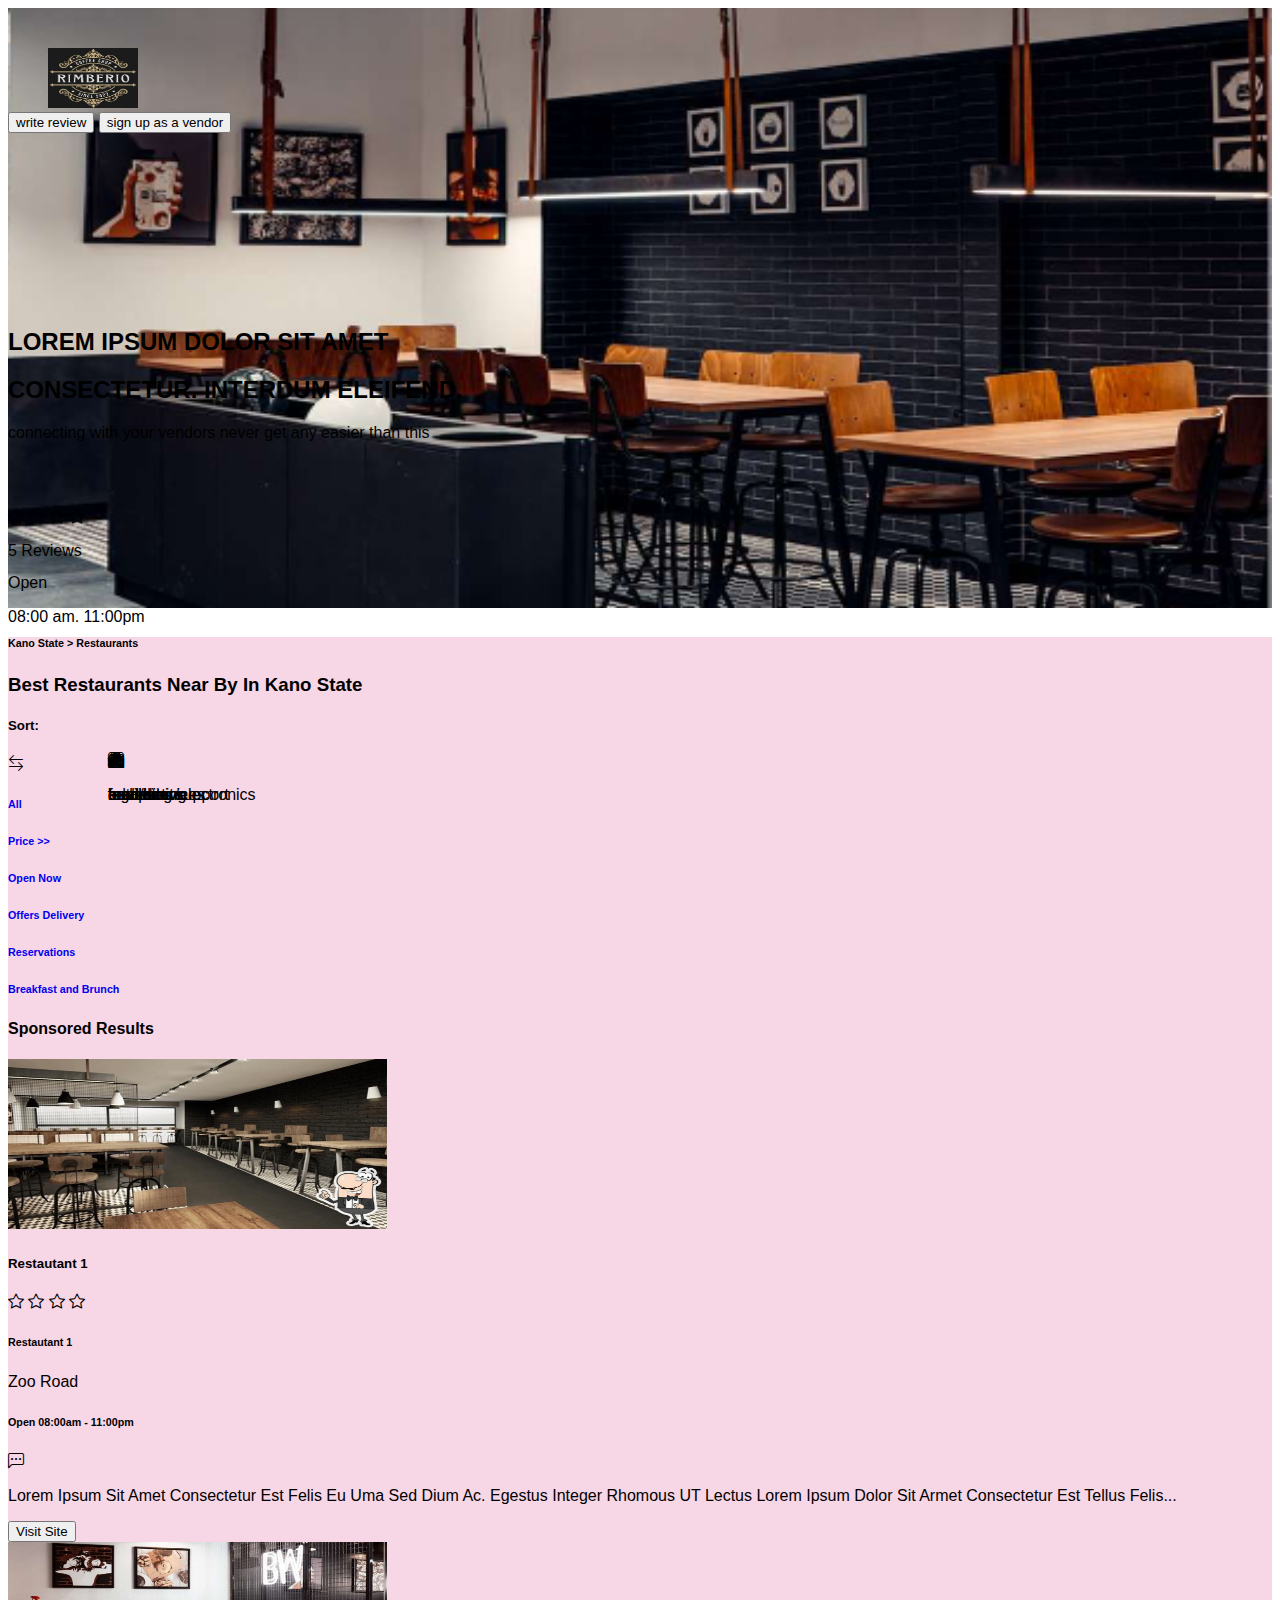
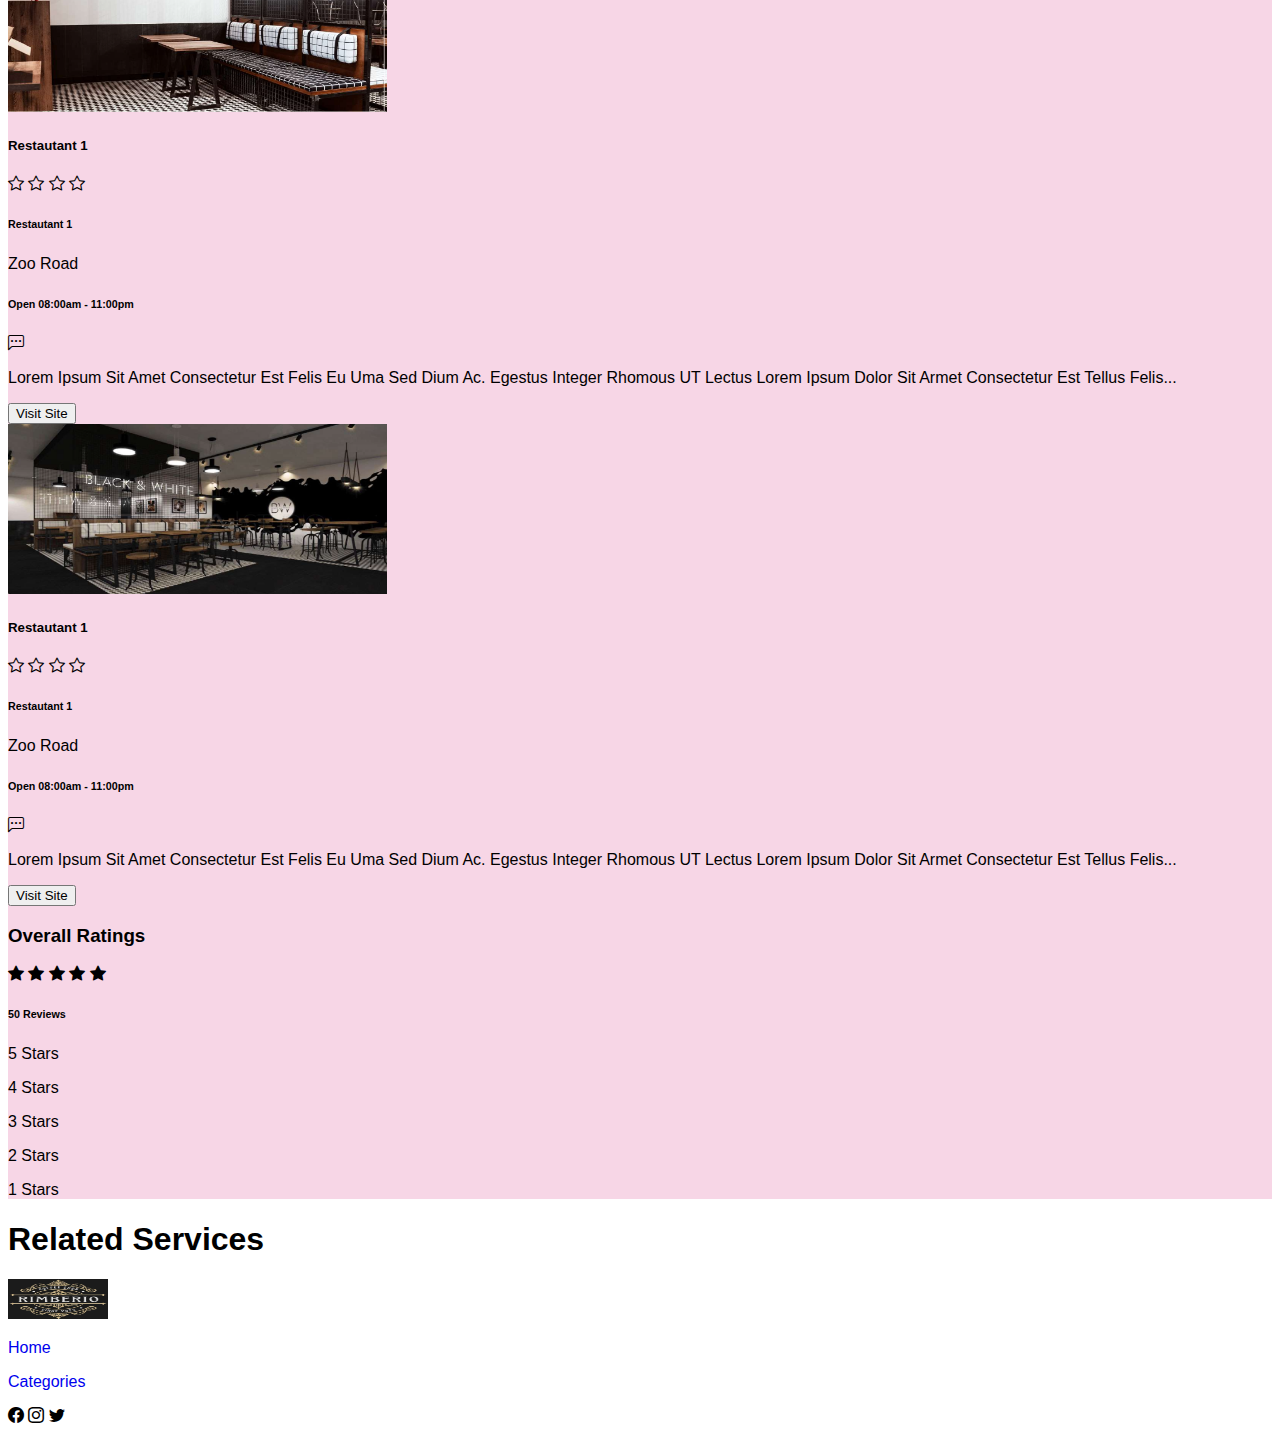
<file: index.html>
<!DOCTYPE html>
<html lang="en">
  <head>
    <meta charset="UTF-8" />
    <meta name="viewport" content="width=device-width, initial-scale=1.0" />
    <title>Restaurant</title>
    <link
      rel="stylesheet"
      href="https://cdn.jsdelivr.net/npm/bootstrap-icons@1.10.5/font/bootstrap-icons.css"
    />
    <link rel="stylesheet" href="style.css" />
    <link
      href="https://cdn.jsdelivr.net/npm/bootstrap@5.3.0/dist/css/bootstrap.min.css"
      rel="stylesheet"
      integrity="sha384-9ndCyUaIbzAi2FUVXJi0CjmCapSmO7SnpJef0486qhLnuZ2cdeRhO02iuK6FUUVM"
      crossorigin="anonymous"
    />
  </head>
  <body>

    <main>
    <section >
      <div class="bg-image border" >
        <img src="Images/img1.PNG" class="img1" />
        <div class="first d-flex justify-content-between w-100">
          <div class="p-3">
            <img src="Images/img2.PNG" class="img2" />
          </div>
          <div class="justify-content-end">
            <div class="p-3">
              <button type="button" class="btn btn-dark border" id="button">
                write review
              </button>
              <button type="button" class="btn btn-danger border" id="button">
                sign up as a vendor
              </button>
            </div>
          </div>
        </div>

        <div class="header text-center d-flex w-100 justify-content-center">
          <div class="">
            <h2 class="text-white fw-bold">LOREM IPSUM DOLOR SIT AMET</h2>
            <h2 class="text-white fw-bold">CONSECTETUR. INTERDUM ELEIFEND.</h2>
            <p class="text-secondary fw-bold">
              connecting with your vendors never get any easier than this
            </p>
          </div>
        </div>
        <div class="header1 d-flex p-2">
          <i class="bi bi-star text-white bg-danger m-1"></i>
          <i class="bi bi-star text-white bg-danger m-1"></i>
          <i class="bi bi-star text-white bg-danger m-1"></i>
          <i class="bi bi-star text-white bg-secondary m-1"></i>
          <p class="text-white m-1 fw-bold">5 Reviews</p>
        </div>

        <div class="header2 d-flex ">
          <p class="text-success fw-bold m-1">Open</p>
          <p class="text-white m-1 fw-bold">08:00 am. 11:00pm</p>
        </div>
      </div>
    </section>
   
    <section class="container-fluid bg-pink-100 p-4">
      <section class="container">
        <section class="row">
          <div>
            <h6 class="">Kano State > Restaurants</h6>
            <h3>Best Restaurants Near By In Kano State</h3>
          </div>
          <div class="d-flex">
            <h5 class="m-3">Sort:</h5>
            <div class="p-2 d-flex border rounded-pill border-danger m-1" id="home-link" >
              <i class="bi bi-arrow-left-right"></i>
              <h6><a href="#" class="nav-link text-dark">All</a></h6>
            </div>
            <div>
              <h6 class="border rounded-pill border-secondary p-2 m-1" id="home-link">
                <a href="#" class="nav-link text-dark">Price >></a>
              </h6>
            </div>
            <div>
              <h6 class="border rounded-pill border-secondary p-2 m-1" id="home-link">
                <a href="#" class="nav-link text-dark">Open Now</a>
              </h6>
            </div>
            <div>
              <h6 class="border rounded-pill border-secondary p-2 m-1" id="home-link">
                <a href="#" class="nav-link text-dark">Offers Delivery</a>
              </h6>
            </div>
            <div>
              <h6 class="border rounded-pill border-secondary p-2 m-1" id="home-link">
                <a href="#" class="nav-link text-dark">Reservations</a>
              </h6>
            </div>
            <div>
              <h6 class="border rounded-pill border-secondary p-2 m-1" id="home-link">
                <a href="#" class="nav-link text-dark">Breakfast and Brunch</a>
              </h6>
            </div>
          </div>
        </section>
       
      </section>

      <section class="container">
        <section class="row">
          <h4>Sponsored Results</h4>
          <div class="col-12 col-lg-6">
            <div class="d-flex mt-4 bg-light p-4">
              <img src="Images/img3.PNG" class="img3 mt-3" />
              <div class="p-2">
                <h5>Restautant 1</h5>
                <div class="d-flex">
                  <i class="bi bi-star text-white bg-danger m-1"></i>
                  <i class="bi bi-star text-white bg-danger m-1"></i>
                  <i class="bi bi-star text-white bg-danger m-1"></i>
                  <i class="bi bi-star text-white bg-secondary m-1"></i>
                </div>
                <div class="d-flex">
                  <h6 class="border bg-secondary p-1 m-1">Restautant 1</h6>
                  <p class="m-1">Zoo Road</p>
                </div>
                <h6>Open 08:00am - 11:00pm</h6>

                <div class="d-flex">
                  <i class="bi bi-chat-left-dots p-1 text-dark"></i>
                  <p class="fw-bold p-1">
                    Lorem Ipsum Sit Amet Consectetur Est Felis Eu Uma Sed Dium
                    Ac. Egestus Integer Rhomous UT Lectus Lorem Ipsum Dolor Sit
                    Armet Consectetur Est Tellus Felis...
                  </p>
                </div>
                <div class="justify-content-end d-flex w-100">
                  <button class="border-danger ps-5 pe-5" id="button2">Visit Site</button>
                </div>
              </div>
            </div>

            <div class="d-flex mt-4 bg-light p-4">
              <img src="Images/img4.PNG" class="img4 mt-3" />
              <div class="p-2">
                <h5>Restautant 1</h5>
                <div class="d-flex">
                  <i class="bi bi-star text-white bg-danger m-1"></i>
                  <i class="bi bi-star text-white bg-danger m-1"></i>
                  <i class="bi bi-star text-white bg-danger m-1"></i>
                  <i class="bi bi-star text-white bg-secondary m-1"></i>
                </div>
                <div class="d-flex">
                  <h6 class="border bg-secondary p-1 m-1">Restautant 1</h6>
                  <p class="m-1">Zoo Road</p>
                </div>
                <h6>Open 08:00am - 11:00pm</h6>

                <div class="d-flex">
                  <i class="bi bi-chat-left-dots p-1 text-dark"></i>
                  <p class="fw-bold p-1">
                    Lorem Ipsum Sit Amet Consectetur Est Felis Eu Uma Sed Dium
                    Ac. Egestus Integer Rhomous UT Lectus Lorem Ipsum Dolor Sit
                    Armet Consectetur Est Tellus Felis...
                  </p>
                </div>
                <div class="justify-content-end d-flex w-100">
                  <button
                    class="border-danger ps-5 pe-5 justify-content-end d-flex"
                    id="button2">
                    Visit Site
                  </button>
                </div>
              </div>
            </div>

            <div class="d-flex mt-4 bg-light p-4">
              <img src="Images/img5.PNG" class="img5 mt-3" />
              <div class="p-2">
                <h5>Restautant 1</h5>
                <div class="d-flex">
                  <i class="bi bi-star text-white bg-danger m-1"></i>
                  <i class="bi bi-star text-white bg-danger m-1"></i>
                  <i class="bi bi-star text-white bg-danger m-1"></i>
                  <i class="bi bi-star text-white bg-secondary m-1"></i>
                </div>
                <div class="d-flex">
                  <h6 class="border bg-secondary p-1 m-1">Restautant 1</h6>
                  <p class="m-1">Zoo Road</p>
                </div>
                <h6>Open 08:00am - 11:00pm</h6>

                <div class="d-flex">
                  <i class="bi bi-chat-left-dots p-1 text-dark"></i>
                  <p class="fw-bold p-1">
                    Lorem Ipsum Sit Amet Consectetur Est Felis Eu Uma Sed Dium
                    Ac. Egestus Integer Rhomous UT Lectus Lorem Ipsum Dolor Sit
                    Armet Consectetur Est Tellus Felis...
                  </p>
                </div>
                <div class="justify-content-end d-flex w-100">
                  <button class="border-danger ps-5 pe-5" id="button2">Visit Site</button>
                </div>
              </div>
            </div>
          </div>

          <div class="col-12 col-lg-6">
            <div>
              <h3>Overall Ratings</h3>
              <div class="d-flex text-danger">
                <i class="bi bi-star-fill"></i>
                <i class="bi bi-star-fill"></i>
                <i class="bi bi-star-fill"></i>
                <i class="bi bi-star-fill"></i>
                <i class="bi bi-star-fill"></i>
              </div>
              <h6>50 Reviews</h6>
              <div class="d-flex">
                <p class="m-1">5 Stars</p>
                <div class="progress m-2">
                  <div
                    class="progress-bar bg-danger"
                    role="progressbar"
                    style="width: 75%"
                    aria-valuenow="25"
                    aria-valuemin="0"
                    aria-valuemax="30"
                  ></div>
                </div>
              </div>
              <div class="d-flex">
                <p class="m-1">4 Stars</p>
                <div class="progress m-2">
                  <div
                    class="progress-bar bg-danger"
                    role="progressbar"
                    style="width: 65%"
                    aria-valuenow="25"
                    aria-valuemin="0"
                    aria-valuemax="30"
                  ></div>
                </div>
              </div>
              <div class="d-flex">
                <p class="m-1">3 Stars</p>
                <div class="progress m-2">
                  <div
                    class="progress-bar bg-warning"
                    role="progressbar"
                    style="width: 35%"
                    aria-valuenow="25"
                    aria-valuemin="0"
                    aria-valuemax="30"
                  ></div>
                </div>
              </div>
              <div class="d-flex">
                <p class="m-1">2 Stars</p>
                <div class="progress m-2">
                  <div
                    class="progress-bar bg-warning"
                    role="progressbar"
                    style="width: 15%"
                    aria-valuenow="25"
                    aria-valuemin="0"
                    aria-valuemax="30"
                  ></div>
                </div>
              </div>
              <div class="d-flex">
                <p class="m-1">1 Stars</p>
                <div class="progress m-2">
                  <div
                    class="progress-bar bg-warning"
                    role="progressbar"
                    style="width: 95%"
                    aria-valuenow="25"
                    aria-valuemin="0"
                    aria-valuemax="30"
                  ></div>
                </div>
              </div>
            </div>
          </div>
        </section>
      </section>
      </section>
    </section>


    <section class="container-fluid bg-light mt-4 mb-4">
      <section class="container">
        <div class="row">
          <div class="justify-content-center d-flex">
          <h1 class="text-danger fw-bold mt-5 mb-5">Related Services</h1>
          </div>
          <div class="col-12 col-lg-2 mt-4 mb-4 pt-4">
            <div class="card border-secondary">
            <div class="d-flex justify-content-center" id="btn">
              <i class="bi bi-cup-hot text-success m-2"></i>
              <p class="m-2">automotive</p>
            </div>
            </div>

           <div class="card border-secondary mt-4">
            <div class="d-flex justify-content-center" id="btn">
              <i class="bi bi-eject-fill text-success m-2"></i>
              <p class="m-2">food/dining</p>
            </div>
           </div>

           <div class="card border-secondary mt-4">
            <div class="d-flex justify-content-center" id="btn">
              <i class="bi bi-house-door text-success m-2"></i>
             <p class="m-2">real estate</p>
           </div>
           </div>
          </div>

            <div class="col-12 col-lg-2 mt-4 pt-4">
              <div class="card border-secondary">
                <div class="d-flex justify-content-center" id="btn">
                  <i class="bi bi-cloud-haze text-success m-2"></i> 
                  <p class="m-2">business support</p>
                </div>
                </div>
    
               <div class="card border-secondary mt-4">
                <div class="d-flex justify-content-center" id="btn">
                  <i class="bi bi-dice-1 text-success m-2"></i>
                  <p class="m-2">fashion</p>
                </div>
               </div>
    
               <div class="card border-secondary mt-4">
                <div class="d-flex justify-content-center" id="btn">
                  <i class="bi bi-basket  text-success m-2"></i>
                 <p class="m-2">travelling</p>
               </div>
               </div>
              </div>

              <div class="col-12 col-lg-2 mt-4 pt-4">
                <div class="card border-secondary">
                  <div class="d-flex justify-content-center" id="btn">
                    <i class="bi bi-laptop text-success m-2"></i> 
                    <p class="m-2">computer/electronics</p>
                  </div>
                  </div>
      
      
                 <div class="card border-secondary mt-4">
                  <div class="d-flex justify-content-center" id="btn">
                    <i class="bi bi-hospital text-success m-2"></i> 
                   <p class="m-2">health</p>
                 </div>
                 </div>
                </div>

                <div class="col-12 col-lg-2 mt-4 pt-4">
                  <div class="card border-secondary">
                    <div class="d-flex justify-content-center" id="btn">
                      <i class="bi bi-mortarboard text-success m-2 "></i> 
                      <p class="m-2">education</p>
                    </div>
                    </div>
        
        
                   <div class="card border-secondary mt-4">
                    <div class="d-flex justify-content-center" id="btn">
                      <i class="bi bi-signpost-split  text-success m-2 "></i>
                     <p class="m-2">legal services</p>
                   </div>
                   </div>
                  </div>
          
            </div>
      </section>
   </section>

   



   
                  <section class="container-fluid bg-light border-top mt-5 mb-5 border-bottom border-danger">
                    <div class="d-flex justify-content-between">
                      <div class="m-2">
                        <img src="Images/img2.PNG" class="img6">
                      </div>
                      <div class="d-flex justify-content-center m-2">
                        <p class=" p-1" id="nav-footer"><a href="#" class="nav-link2 text-danger">Home</a></p>
                        <p class=" p-1" id="nav-footer"><a href="#" class="nav-link2 text-danger">Categories</a></p>
                      </div>
                      <div class=" d-flex justify-content-end m-2">
                        <i class="bi bi-facebook text-danger p-1"></i>
                        <i class="bi bi-instagram text-danger p-1"></i>
                        <i class="bi bi-twitter text-danger p-1"></i>
                      </div>
                        </div>
                  </section>
              
             


    </main>

  </body>
</html>
</file>
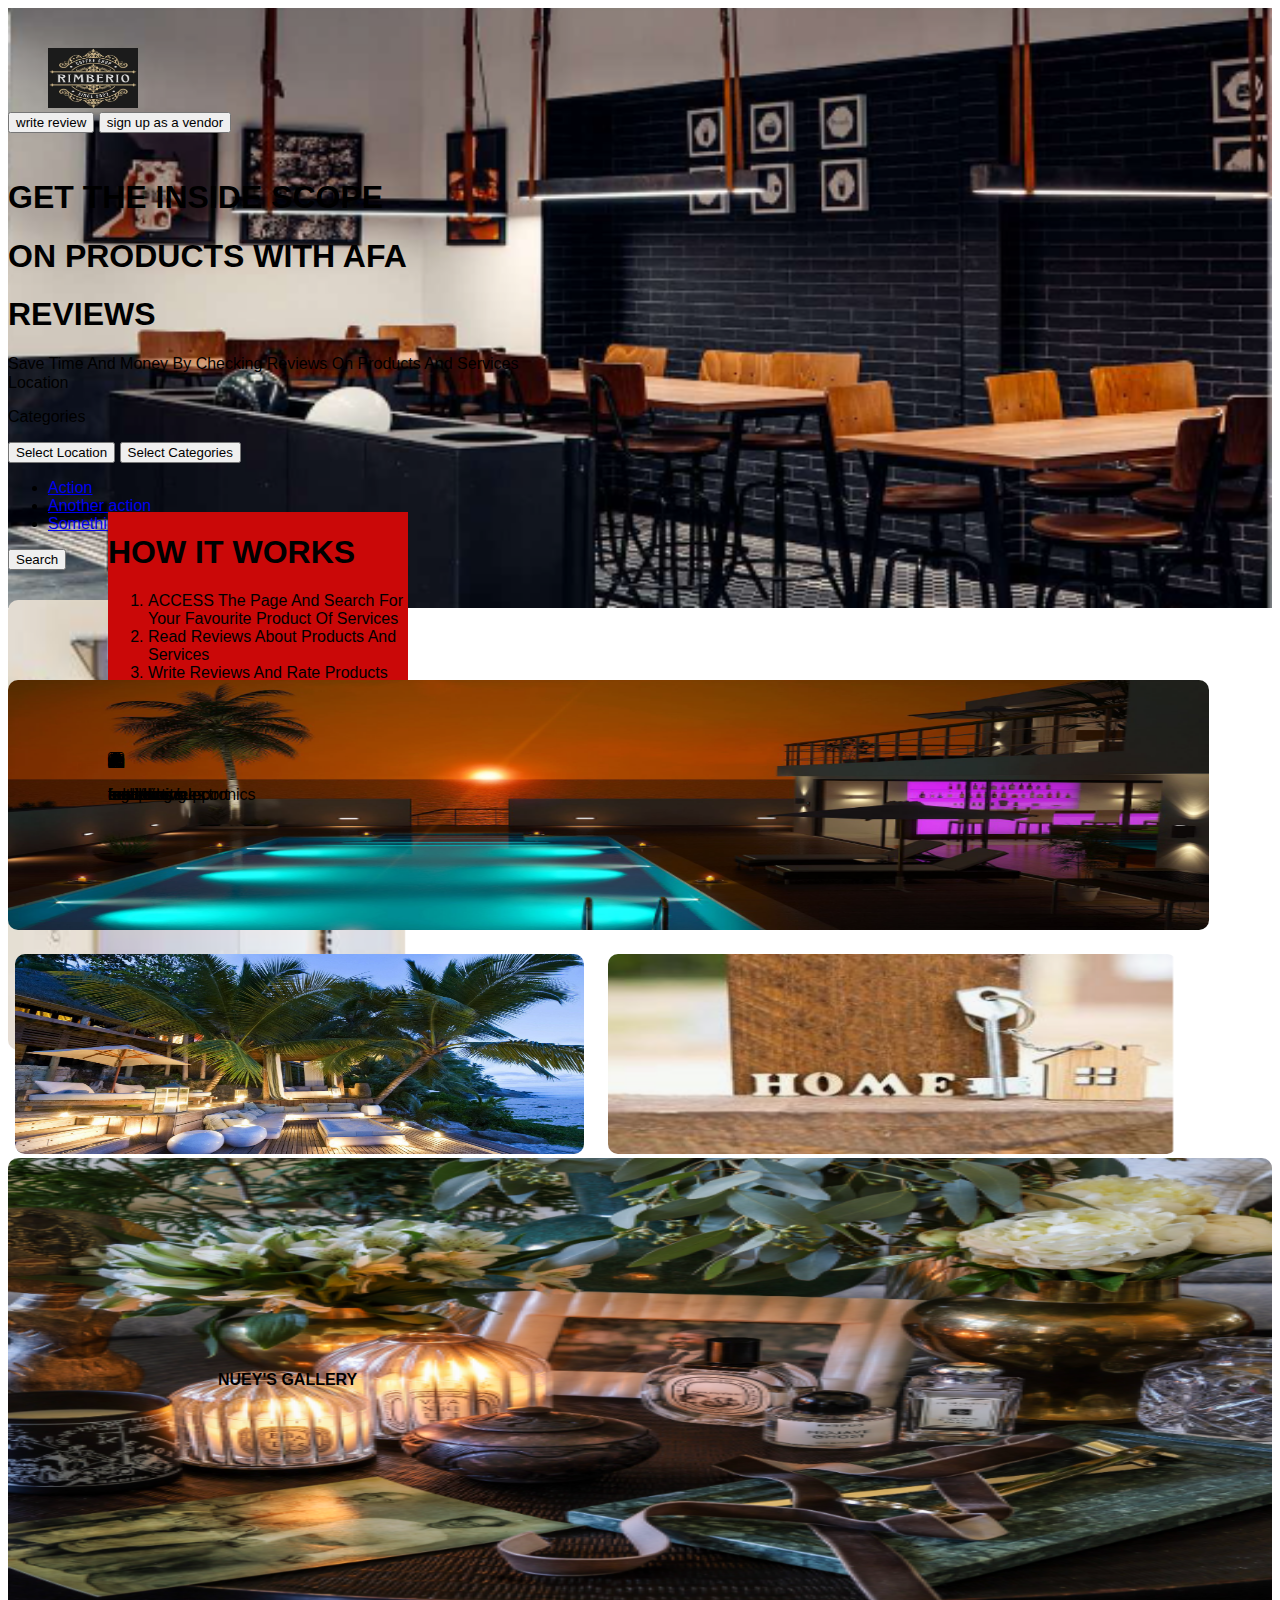
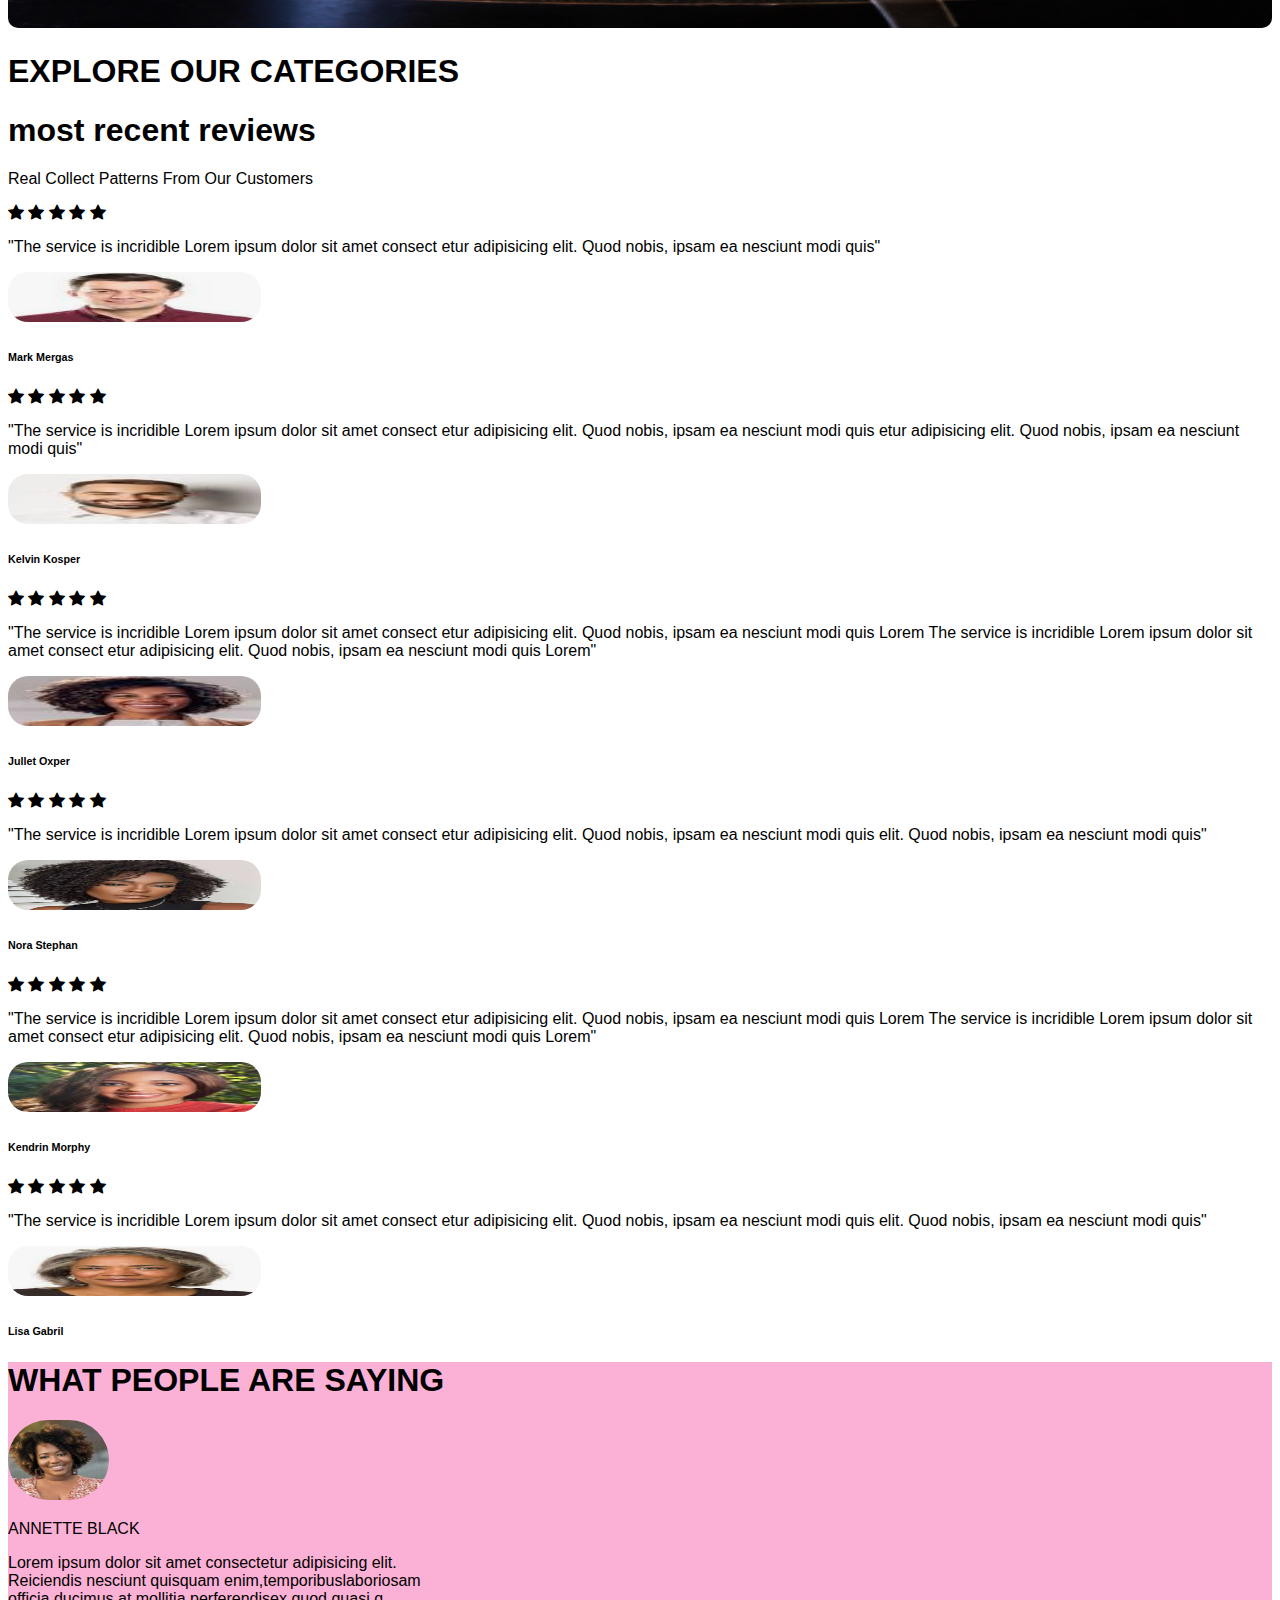
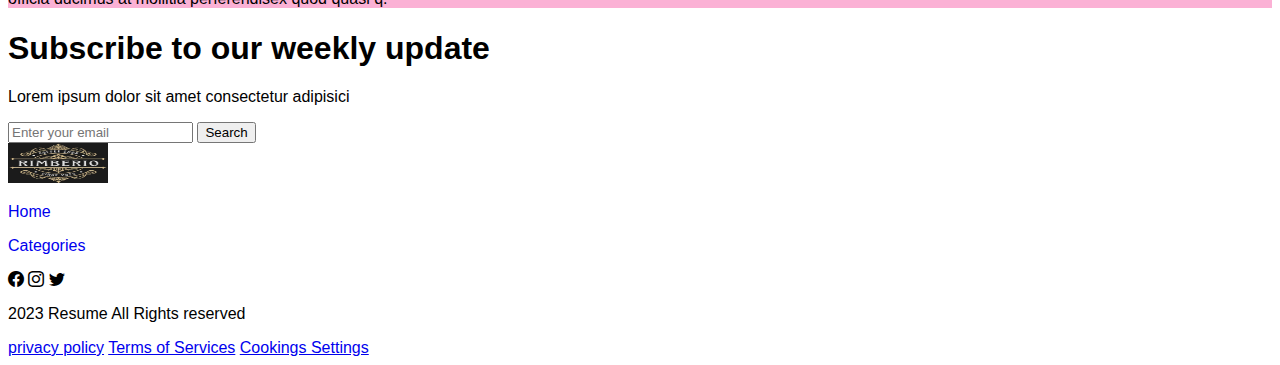
<file: Restaurant.html>
<!DOCTYPE html>
<html lang="en">
  <head>
    <meta charset="UTF-8" />
    <meta name="viewport" content="width=device-width, initial-scale=1.0" />
    <title>Restaurant</title>
    <link
      rel="stylesheet"
      href="https://cdn.jsdelivr.net/npm/bootstrap-icons@1.10.5/font/bootstrap-icons.css"
    />
    <link rel="stylesheet" href="style.css" />
    <link
      href="https://cdn.jsdelivr.net/npm/bootstrap@5.3.0/dist/css/bootstrap.min.css"
      rel="stylesheet"
      integrity="sha384-9ndCyUaIbzAi2FUVXJi0CjmCapSmO7SnpJef0486qhLnuZ2cdeRhO02iuK6FUUVM"
      crossorigin="anonymous"
    />
  </head>
  <body>
    <section>
      <div class="bg-image border">
        <img src="Images/img1.PNG" class="img1" />
        <div class="first d-flex justify-content-between w-100">
          <div class="p-3">
            <img src="Images/img2.PNG" class="img2" />
          </div>
          <div class="justify-content-end">
            <div class="p-3">
              <button type="button" class="btn btn-dark border" id="button">
                write review
              </button>
              <button type="button" class="btn btn-danger border" id="button">
                sign up as a vendor
              </button>
            </div>
          </div>
        </div>

        <div class="header3 text-center d-flex w-100 justify-content-center">
          <div class="">
            <h1 class="text-white fw-bold">GET THE INSIDE SCOPE</h1>
            <h1 class="text-white fw-bold">ON PRODUCTS WITH AFA</h1>
            <h1 class="text-white fw-bold">REVIEWS</h1>
            <p class="text-secondary fw-bold">
              Save Time And Money By Checking Reviews On Products And Services
            </p>
          </div>
        </div>

        <div class="header4">
          <div class="d-flex justify-content-center w-100">
            <p class="text-white me-5  mt-5 pe-5">Location</p>
            <p class="text-white mt-5">Categories</p>
          </div>

          <div class="dropdown me-5 d-flex">
            <div class="d-flex border ms-5" >
            <button
              class="btn text-white  border-end dropdown-toggle"
              type="button"
              data-bs-toggle="dropdown"
              aria-expanded="false" id="btn1"
            >
              Select Location
            </button>
            <button
              class="btn text-white  border-start dropdown-toggle"
              type="button"
              data-bs-toggle="dropdown"
              aria-expanded="false" id="btn2"
            >
              Select Categories
            </button>
            </div>

            <ul class="dropdown-menu">
              <li><a class="dropdown-item" href="#">Action</a></li>
              <li><a class="dropdown-item" href="#">Another action</a></li>
              <li><a class="dropdown-item" href="#">Something else here</a></li>
            </ul>
            
            <button class="text-white bg-danger border">Search</button>
        
          </div>

        </div>
      </div>


    <div class="container-fluid  bg-danger">
      <div class="container">
      <div class="row">
        
        <div class="col-12 col-lg-5 mt-3 ms-2 ">
          <img src="Images/img7.PNG" class="img7 mt-3">
          
        </div>

        <div class="col-12 col-lg-5">
             <div class="card text-white " id="card">
                   <div class="card2">
                 <h1 class="ms-4 mt-3">HOW IT WORKS</h1>
                 <ol type="1">
                 <li class="mt-2"> ACCESS The Page And Search For Your Favourite Product Of Services</li>
                 <li class="mt-3"> Read Reviews About Products And Services</li>
                 <li class="mt-3 mb-3"> Write Reviews And Rate Products Or Service Based On Experience</li>
                 </ol>
                 <img src="Images/img8.PNG" class="img8 ms-3 mb-3">
                 </div>
             </div>
        </div>
        
      </div>
      </div>
      </div>
    </section>



  <section class="container-fluid bg-white mb-5 mt-5">
     <section class="container">
       <section class="row">
        <div class="justify-content-center d-flex w-100">
            <h2 class="text-danger fw-bold mt-5">RECENTLY MOST VISITED</h2>
            </div>
            <div class="col-12 col-lg-6 mt-4">
           <img src="Images/img10.PNG" class="img10">
           <h4 class="second text-white">NOVEL DELUNA</h4>
           <img src="Images/img9.PNG" class="img9">
           <h4 class="third text-white">YARSALA RESTAURANT</h4>
           <img src="Images/img11.PNG" class="img11">
           <h4 class="fourth text-white">AMG.CO ESTATE</h4>
            </div>
            <div class="col-12 col-lg-6 mt-4">
             <img src="Images/img12.PNG" class="img12">
             <h4 class="fifth text-white">NUEY'S GALLERY</h4>
            </div>
       </section>
     </section>
  </section>



  <section class="container-fluid bg-light">
    <section class="container">
      <div class="row"> 
        <div class="justify-content-center d-flex">
        <h1 class="text-danger fw-bold mt-5 mb-5">EXPLORE OUR CATEGORIES</h1>
        </div>
        <div class="col-12 col-lg-2 mt-4 pt-4">
          <div class="card border-secondary mt-4">
          <div class="d-flex justify-content-center" id="btn">
            <i class="bi bi-cup-hot text-success m-2"></i>
            <p class="m-2">automotive</p>
          </div>
          </div>

         <div class="card border-secondary mt-4">
          <div class="d-flex justify-content-center" id="btn">
            <i class="bi bi-eject-fill text-success m-2"></i>
            <p class="m-2">food/dining</p>
          </div>
         </div>

         <div class="card border-secondary mt-4">
          <div class="d-flex justify-content-center" id="btn">
            <i class="bi bi-house-door text-success m-2"></i>
           <p class="m-2">real estate</p>
         </div>
         </div>
        </div>

          <div class="col-12 col-lg-2 mt-4 pt-4">
            <div class="card border-secondary mt-4">
              <div class="d-flex justify-content-center" id="btn">
                <i class="bi bi-cloud-haze text-success m-2"></i> 
                <p class="m-2">business support</p>
              </div>
              </div>
  
             <div class="card border-secondary mt-4">
              <div class="d-flex justify-content-center" id="btn">
                <i class="bi bi-dice-1 text-success m-2"></i>
                <p class="m-2">fashion</p>
              </div>
             </div>
  
             <div class="card border-secondary mt-4">
              <div class="d-flex justify-content-center" id="btn">
                <i class="bi bi-basket  text-success m-2"></i>
               <p class="m-2">travelling</p>
             </div>
             </div>
            </div>

            <div class="col-12 col-lg-2 mt-4 pt-4">
              <div class="card border-secondary mt-4">
                <div class="d-flex justify-content-center" id="btn">
                  <i class="bi bi-laptop text-success m-2"></i> 
                  <p class="m-2">computer/electronics</p>
                </div>
                </div>
    
    
               <div class="card border-secondary mt-4">
                <div class="d-flex justify-content-center" id="btn">
                  <i class="bi bi-hospital text-success m-2"></i> 
                 <p class="m-2">health</p>
               </div>
               </div>
              </div>

              <div class="col-12 col-lg-2 mt-4 pt-4">
                <div class="card border-secondary mt-4">
                  <div class="d-flex justify-content-center" id="btn">
                    <i class="bi bi-mortarboard text-success m-2 "></i> 
                    <p class="m-2">education</p>
                  </div>
                  </div>
      
      
                 <div class="card border-secondary mt-4">
                  <div class="d-flex justify-content-center" id="btn">
                    <i class="bi bi-signpost-split  text-success m-2 "></i>
                   <p class="m-2">legal services</p>
                 </div>
                 </div>
                </div>
        
          </div>
    </section>
 </section>


      
 <section class="container-fluid mb-5">
    <section class="container">
       <section class="row">
        <div class="justify-content-center d-flex">
          <h1 class="text-danger fw-bold mt-5">most recent reviews</h1>
          </div>
          <div class="justify-content-center d-flex">
          <p>Real Collect Patterns From Our Customers</p>
           </div>

           <div class="col-12 col-lg-4">
            <div class="border border-secondary">
            <div class="d-flex text-danger mt-3 ms-3">
              <i class="bi bi-star-fill"></i>
              <i class="bi bi-star-fill"></i>
              <i class="bi bi-star-fill"></i>
              <i class="bi bi-star-fill"></i>
              <i class="bi bi-star-fill"></i>
            </div>
            <p class="mt-3 ms-3">"The service is incridible Lorem ipsum dolor sit amet consect
              etur adipisicing elit. Quod nobis, ipsam ea nesciunt modi quis"</p>
              <div class="d-flex m-2">
              <img src="Images/img14.PNG" class="img14 ms-3">
              <h6 class="ms-4">Mark Mergas</h6>
              </div>
            </div>

            <div class="border border-secondary mt-3">
              <div class="d-flex text-danger mt-3 ms-3">
                <i class="bi bi-star-fill"></i>
                <i class="bi bi-star-fill"></i>
                <i class="bi bi-star-fill"></i>
                <i class="bi bi-star-fill"></i>
                <i class="bi bi-star-fill"></i>
              </div>
              <p class="mt-3 ms-3">"The service is incridible Lorem ipsum dolor sit amet consect
                etur adipisicing elit. Quod nobis, ipsam ea nesciunt modi quis 
                etur adipisicing elit. Quod nobis, ipsam ea nesciunt modi quis"</p>
                <div class="d-flex m-2">
                <img src="Images/img15.PNG" class="img14 ms-3">
                <h6 class="ms-4">Kelvin Kosper</h6>
                </div>
              </div>

           </div>


           <div class="col-12 col-lg-4">

            <div class="border border-secondary">
              <div class="d-flex text-danger mt-3 ms-3">
                <i class="bi bi-star-fill"></i>
                <i class="bi bi-star-fill"></i>
                <i class="bi bi-star-fill"></i>
                <i class="bi bi-star-fill"></i>
                <i class="bi bi-star-fill"></i>
              </div>
              <p class="mt-3 ms-3">"The service is incridible Lorem ipsum dolor sit amet consect
                etur adipisicing elit. Quod nobis, ipsam ea nesciunt modi quis Lorem The service is
                 incridible Lorem ipsum dolor sit amet consect
                etur adipisicing elit. Quod nobis, ipsam ea nesciunt modi quis Lorem"</p>
                <div class="d-flex m-2">
                <img src="Images/img16.PNG" class="img14 ms-3">
                <h6 class="ms-4">Jullet Oxper</h6>
                </div>
              </div>
  
              <div class="border border-secondary mt-3">
                <div class="d-flex text-danger mt-3 ms-3">
                  <i class="bi bi-star-fill"></i>
                  <i class="bi bi-star-fill"></i>
                  <i class="bi bi-star-fill"></i>
                  <i class="bi bi-star-fill"></i>
                  <i class="bi bi-star-fill"></i>
                </div>
                <p class="mt-3 ms-3">"The service is incridible Lorem ipsum dolor sit amet consect
                  etur adipisicing elit. Quod nobis, ipsam ea nesciunt modi quis 
                   elit. Quod nobis, ipsam ea nesciunt modi quis"</p>
                  <div class="d-flex m-2">
                  <img src="Images/img17.PNG" class="img14 ms-3">
                  <h6 class="ms-4">Nora Stephan</h6>
                  </div>
                </div>

           </div>


           <div class="col-12 col-lg-4">
             
            <div class="border border-secondary">
              <div class="d-flex text-danger mt-3 ms-3">
                <i class="bi bi-star-fill"></i>
                <i class="bi bi-star-fill"></i>
                <i class="bi bi-star-fill"></i>
                <i class="bi bi-star-fill"></i>
                <i class="bi bi-star-fill"></i>
              </div>
              <p class="mt-3 ms-3">"The service is incridible Lorem ipsum dolor sit amet consect
                etur adipisicing elit. Quod nobis, ipsam ea nesciunt modi quis Lorem The service is
                 incridible Lorem ipsum dolor sit amet consect
                etur adipisicing elit. Quod nobis, ipsam ea nesciunt modi quis Lorem"</p>
                <div class="d-flex m-2">
                <img src="Images/img18.PNG" class="img14 ms-3">
                <h6 class="ms-4">Kendrin Morphy</h6>
                </div>
              </div>
  
              <div class="border border-secondary mt-3">
                <div class="d-flex text-danger mt-3 ms-3">
                  <i class="bi bi-star-fill"></i>
                  <i class="bi bi-star-fill"></i>
                  <i class="bi bi-star-fill"></i>
                  <i class="bi bi-star-fill"></i>
                  <i class="bi bi-star-fill"></i>
                </div>
                <p class="mt-3 ms-3">"The service is incridible Lorem ipsum dolor sit amet consect
                  etur adipisicing elit. Quod nobis, ipsam ea nesciunt modi quis 
                   elit. Quod nobis, ipsam ea nesciunt modi quis"</p>
                  <div class="d-flex m-2">
                  <img src="Images/img19.PNG" class="img14 ms-3">
                  <h6 class="ms-4">Lisa Gabril</h6>
                  </div>
                </div>


           </div>
       </section>
    </section>
 </section>



     <section class="container-fluid bg-pink-200">
        <section class="container">
             <div class="justify-content-center d-flex">
                <h1 class="text-danger fw-bold">WHAT PEOPLE ARE SAYING</h1>
             </div>
             <div class="justify-content-center d-flex">
              <img src="Images/img20.PNG" class="img20">
              </div>
              <div class="justify-content-center d-flex">
              <p class="fw-bold">ANNETTE BLACK</p>
             </div>
             <div class="justify-content-center d-flex">
             <p class="fw-bold mb-5">Lorem ipsum dolor sit amet consectetur adipisicing elit.<br> 
                 Reiciendis nesciunt quisquam enim,temporibuslaboriosam<br>
                  officia ducimus at mollitia perferendisex quod quasi q.</p>
              </div>
        </section>
     </section>


     <section class="container-fluid bg-dark">
         <section class="container">
          <div class="justify-content-center d-flex">
            <h1 class="text-white mt-5">Subscribe to our weekly update</h1>
            </div>
            <div class="justify-content-center d-flex w-100%">
            <p class="text-white">
              Lorem ipsum dolor sit amet consectetur adipisici</p>
              </div>
              <div class="justify-content-center d-flex">
              <form>
                <label></label>
                <input type="text" id="email" name="email" placeholder="Enter your email">
                <button class="text-white bg-danger border mb-5">Search</button>
              </form>
              </div>
         </section>
     </section>


     


     <section class="container-fluid bg-white mt-5 mb-5">
      <div class="d-flex justify-content-between  border-bottom border-danger">
        <div class="m-2">
          <img src="Images/img2.PNG" class="img6">
        </div>
        <div class="d-flex justify-content-center m-2">
          <p class=" p-1" id="nav-footer"><a href="#" class="nav-link2 text-danger">Home</a></p>
          <p class=" p-1" id="nav-footer"><a href="#" class="nav-link2 text-danger">Categories</a></p>
        </div>
        <div class=" d-flex justify-content-end m-2">
          <i class="bi bi-facebook text-danger p-1"></i>
          <i class="bi bi-instagram text-danger p-1"></i>
          <i class="bi bi-twitter text-danger p-1"></i>
        </div>
          </div>

          <div class="text-danger justify-content-center d-flex mt-2">
             <p class="p-3">2023 Resume All Rights reserved</p>
             <a href="#" class="p-3 text-danger">privacy policy</a>
             <a href="#" class="p-3 text-danger">Terms of Services</a>
             <a href="#" class="p-3 text-danger">Cookings Settings</a>
          </div>
    </section>









  </body>
</html>
</file>
<file: style.css>
body {
  font-family: "Lucida Sans", "Lucida Sans Regular", "Lucida Grande",
    "Lucida Sans Unicode", Geneva, Verdana, sans-serif;
}
.img1{
    width: 100%;
    height: 600px;
}
.bg-image{
  position: relative;
}
.first{
  position: absolute;
  top:40px;
}
.img2{
  width: 90px;
  height: 60px;
  margin-left: 40px;
}
.header{
  position: absolute;
  top: 300px;
}
.header1{
  position: absolute;
  top: 500px;
}
.header2{
  position: absolute;
  top: 550px;
}
.header3{
  position: absolute;
  top: 150px;
}
.header4{
  position: absolute;
  top: 350px;
}

.bg-pink-100{
  background: #f7d6e6;
}
.nav-link{
  text-decoration: none;
}
#home-link:hover{
  background-color: rgb(235, 169, 180);
}
.img3{
  width: 30%;
  height: 170px;
}
.img4{
  width: 30%;
  height: 170px;
}
.img5{
  width: 30%;
  height: 170px;
}
#button2:hover{
background-color: rgb(240, 154, 154);
}
.progress{
  width: 300px;
}
.img6{
  width: 100px;
  height: 40px;
}
.nav-link2{
  text-decoration: none;
}
#button{
  cursor: pointer;
}
#border:hover{
  color: rgb(165, 157, 157);
}
#btn:hover{
  background-color: rgb(248, 100, 100);
}
#nav-footer:hover{
  color: black;
}
#btn1:hover{
  background-color: rgb(68, 67, 67);
}
#btn2:hover{
  background-color: rgb(238, 38, 71);
}
.img7{
  height: 450px;
  width: 400px;
  border-radius: 10px;
  position: absolute;
  top: 600px;
}

.card{
  width:200px ;
  position: absolute;
  bottom: 80px;
  margin-left: 100px;
}
#card{
  background-color: rgb(202, 8, 8);
  width: 300px;
}
.img8{
  width: 200px;
  height: 100px;
  
  
}
.img10{
  width: 95%;
  height: 250px;
  border-radius: 10px;
  position: relative;
}
.second{
  position: absolute;
  top:1250px;
  margin-left: 210px;
}
.img9{
  width: 45%;
  height: 200px;
  margin-top: 20px;
  border-radius: 10px;
  margin-left: 7px;
  position: relative;
}
.third{
 position: absolute;
 top: 1470px;
 margin-left: 15px;
}
.img11{
  width: 45%;
  height: 200px;
  margin-top: 20px;
  border-radius: 10px;
  margin-left: 20px;
  position: relative;
}
.fourth{
  position: absolute;
  top: 1470px;
  margin-left: 320px;
}
.img12{
  width: 100%;
  height: 470px;
  border-radius: 10px;
  position: relative;
}
.fifth{
  position: absolute;
  top: 1350px;
  margin-left: 210px;
}
.img14{
  width: 20%;
  height: 50px;
  border-radius: 20px;
}

.bg-pink-200{
  background: #fbb1d5;
}
.img20{
  width: 8%;
  height: 80px;
  border-radius: 50px;
}
</file>
